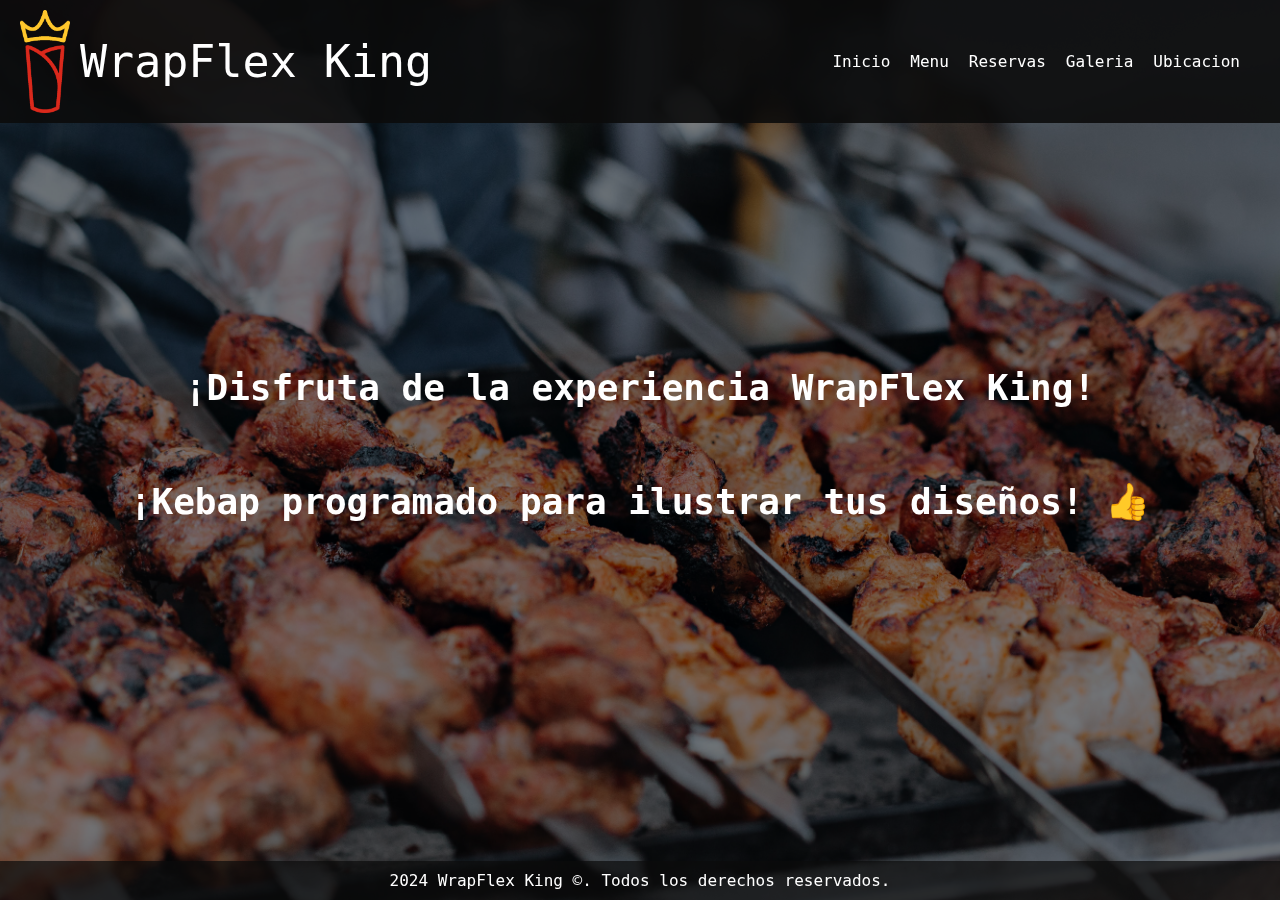
<file: index.html>
<!DOCTYPE html>
<html lang="es">

<head>
    <meta charset="UTF-8">
    <meta name="viewport" content="width=device-width, initial-scale=1.0">
    <link rel="stylesheet" type="text/css" href="resources/styles/index.css">
    <link rel="shortcut icon" href="resources/images/logo.png" type="image/png">
    <title>WrapFlex King - Principal</title>
</head>

<body>
    <div class="background"></div>
    <header class="header">
        <div class="logo">
            <img src="resources/images/logo.png" alt="WrapFlex King Logo" class="logo-image">
            <span class="title">WrapFlex King</span>
        </div>

        <nav class="nav">
            <a class="nav-link" href="index.html">Inicio</a>
            <a class="nav-link" href="public/menu.html">Menu</a>
            <a class="nav-link" href="public/reservas.html">Reservas</a>
            <a class="nav-link" href="public/galeria.html">Galeria</a>
            <a class="nav-link" href="public/ubicacion.html">Ubicacion</a>
        </nav>

    </header>

    <section class="main-content">
        <div class="slogan-container">
            <h1 class="slogan">¡Disfruta de la experiencia WrapFlex King!</h1>
            <br>
            <h2 class="slogan">¡Kebap programado para ilustrar tus diseños! 👍</h2>
        </div>
    </section>

    <footer class="footer">
        <div class="copyright">2024 WrapFlex King ©. Todos los derechos reservados.</div>
    </footer>
</body>

</html>
</file>
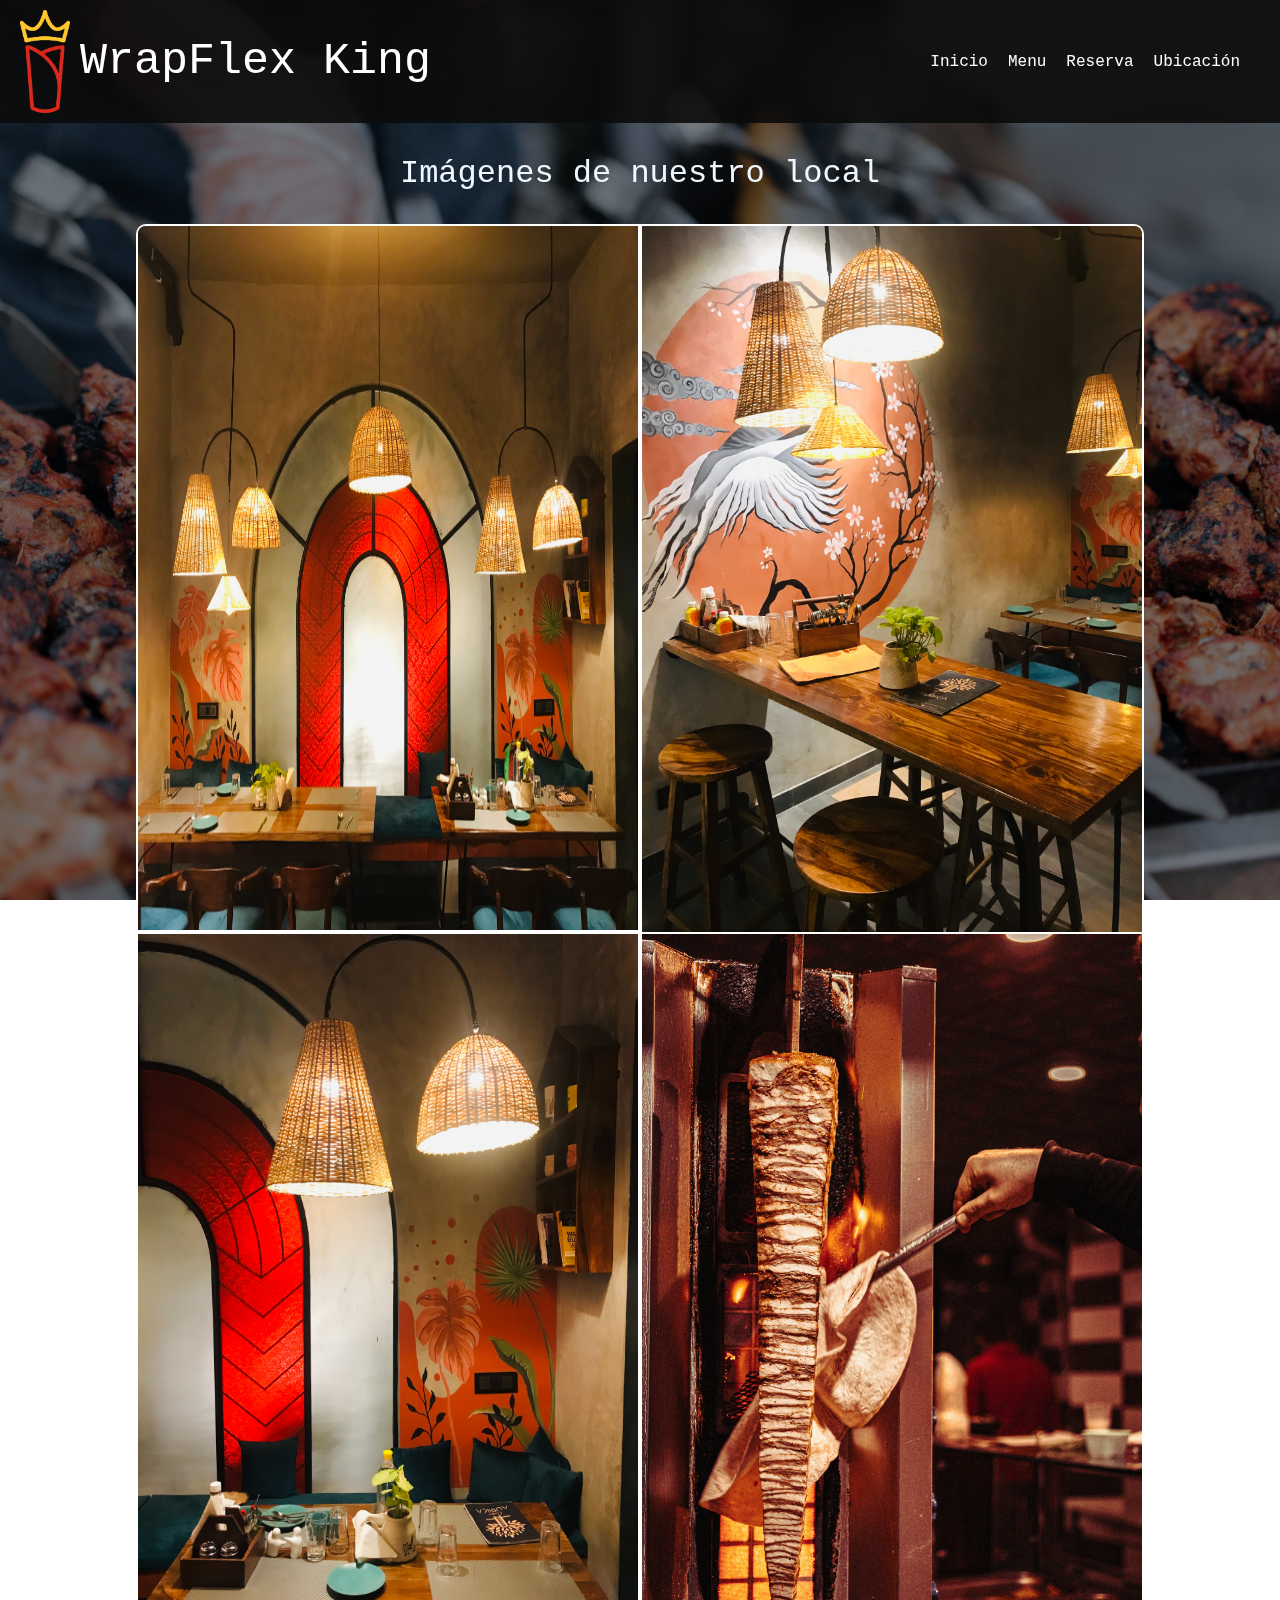
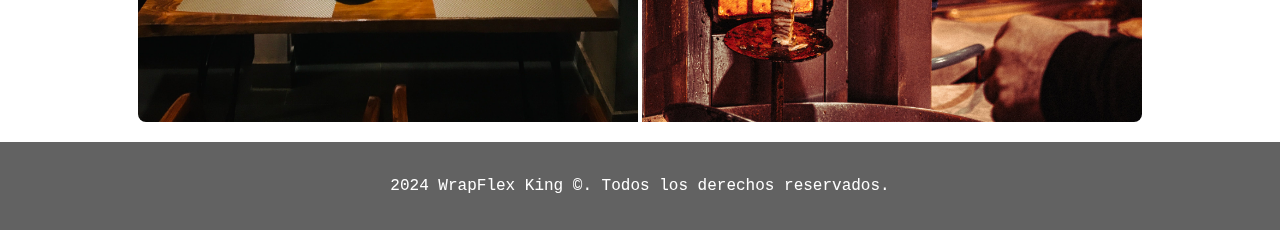
<file: public/galeria.html>
<!DOCTYPE html>
<html lang="es">

<head>
    <meta charset="UTF-8">
    <meta name="viewport" content="width=device-width, initial-scale=1.0">
    <link rel="stylesheet" href="../resources/styles/galeria.css">
    <link rel="shortcut icon" href="../resources/images/logo.png" type="image/png">
    <title>WrapFlex King - Galería</title>
</head>

<body>
    <div class="background"></div>
    <header class="header">
        <div class="logo">
            <img src="../resources/images/logo.png" alt="WrapFlex King Logo" class="logo-image">
            <span class="title">WrapFlex King</span>
        </div>

        <nav class="nav">
            <a class="nav-link" href="../index.html">Inicio</a>
            <a class="nav-link" href="menu.html">Menu</a>
            <a class="nav-link" href="reservas.html">Reserva</a>
            <a class="nav-link" href="ubicacion.html">Ubicación</a>
        </nav>
    </header>

    <p id="galeria_h1">Imágenes de nuestro local</p>

    <section class="main-content">
        <img src="../resources/images/negocio1.jpg" alt="foto1" id="foto1">
        <img src="../resources/images/negocio2.jpg" alt="foto2" id="foto2">
        <img src="../resources/images/negocio3.jpg" alt="foto3" id="foto3">
        <img src="../resources/images/negocio4.jpg" alt="foto4" id="foto4">
    </section>
    <br>
    <footer class="footer">
        <div class="copyright">2024 WrapFlex King ©. Todos los derechos reservados.</div>
    </footer>
</body>

</html>
</file>
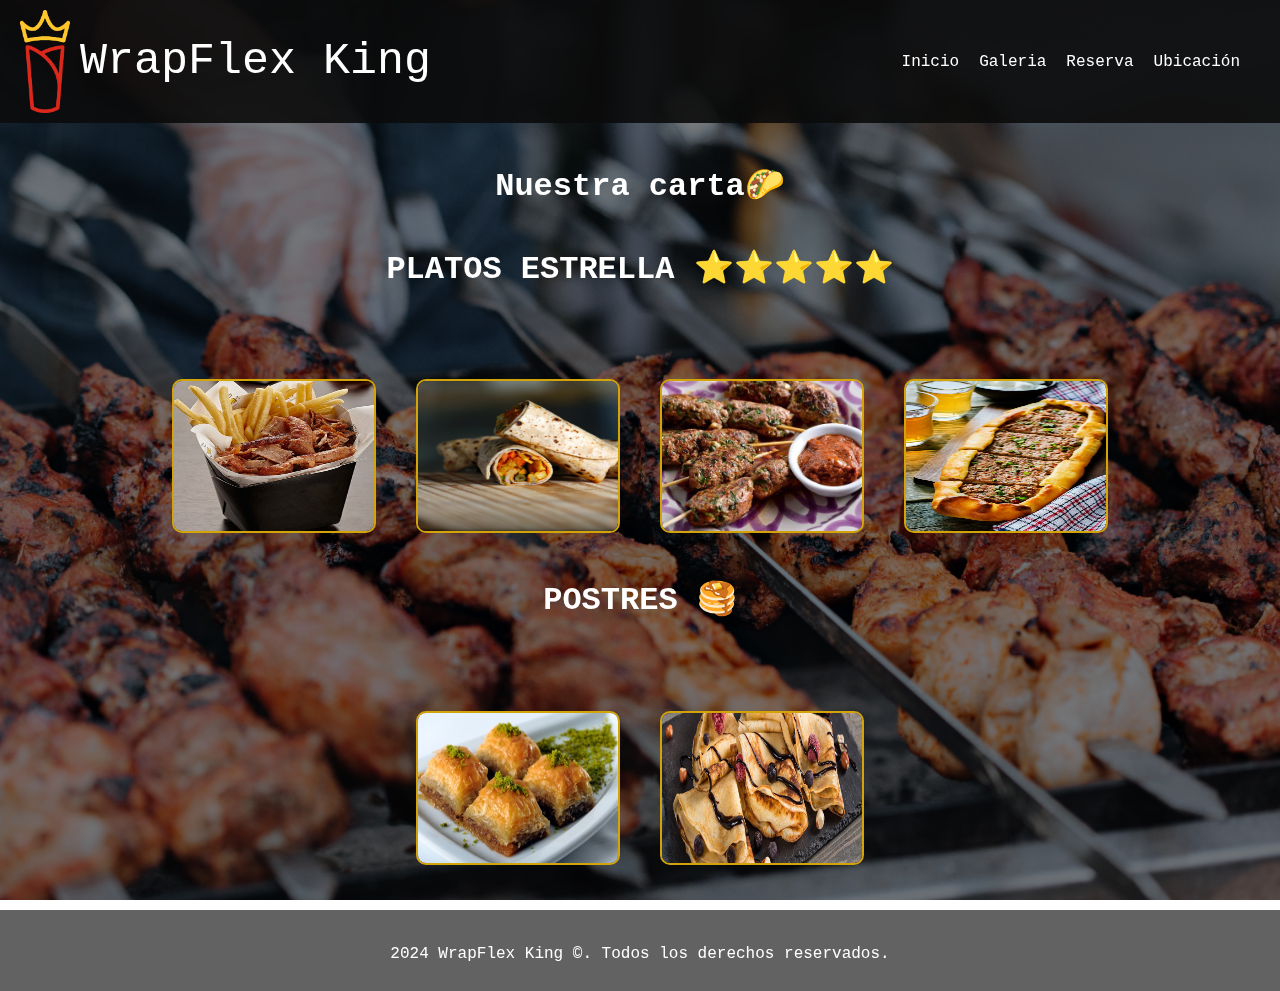
<file: public/menu.html>
<!DOCTYPE html>
<html lang="es">

<head>
    <meta charset="UTF-8">
    <meta name="viewport" content="width=device-width, initial-scale=1.0">
    <link rel="stylesheet" href="../resources/styles/menu.css">
    <link rel="shortcut icon" href="../resources/images/logo.png" type="image/png">
    <title>WrapFlex King - Menu</title>
</head>

<body>
    <div class="background"></div>
    <header class="header">
        <div class="logo">
            <img src="../resources/images/logo.png" alt="WrapFlex King Logo" class="logo-image">
            <span class="title">WrapFlex King</span>
        </div>

        <nav class="nav">
            <a class="nav-link" href="../index.html">Inicio</a>
            <a class="nav-link" href="galeria.html">Galeria</a>
            <a class="nav-link" href="reservas.html">Reserva</a>
            <a class="nav-link" href="ubicacion.html">Ubicación</a>
        </nav>
    </header>

    <section class="main-content">
        <h1>Nuestra carta🌮</h1>
        <h1 id="platos_estrella">PLATOS ESTRELLA ⭐⭐⭐⭐⭐</h1>

        <div class="container">
            <div class="plato">
                <img src="../resources/images/box1.jpg" alt="Plato 1" class="plato-img">
                <div class="info">
                    <h2>Wrap Box Gourmet</h2>
                    <p>Precio: 4.50€</p>
                </div>
            </div>
            <div class="plato">
                <img src="../resources/images/fondo2.jpg" alt="Plato 2" class="plato-img">
                <div class="info">
                    <h2>Rollo Grow Supreme</h2>
                    <p>Precio: 5€</p>
                </div>
            </div>
            <div class="plato">
                <img src="../resources/images/pinchos.jpg" alt="Plato 3" class="plato-img">
                <div class="info">
                    <h2>Pinchos Class'flow</h2>
                    <p>Precio: 5.59€</p>
                </div>
            </div>
            <div class="plato">
                <img src="../resources/images/pizza kebap.jpg" alt="Plato 4" class="plato-img">
                <div class="info">
                    <h2>Lahmacun'flex</h2>
                    <p>Precio: 8.50€</p>
                </div>
            </div>
        </div>

        <h1>POSTRES 🥞</h1>

        <div class="container">
            <div class="plato">
                <img src="../resources/images/dulce turco.jpg" alt="Plato 4" class="plato-img">
                <div class="info">
                    <h2>Dulce Turco</h2>
                    <p>Precio: 6€</p>
                </div>
            </div>
            <div class="plato">
                <img src="../resources/images/creepe kebap.jpg" alt="Plato 4" class="plato-img">
                <div class="info">
                    <h2>Creepe'Hov</h2>
                    <p>Precio: 6€</p>
                </div>
            </div>
        </div>
        

    </section>

    <footer class="footer">
        <div class="copyright">2024 WrapFlex King ©. Todos los derechos reservados.</div>
    </footer>

</body>

</html>
</file>
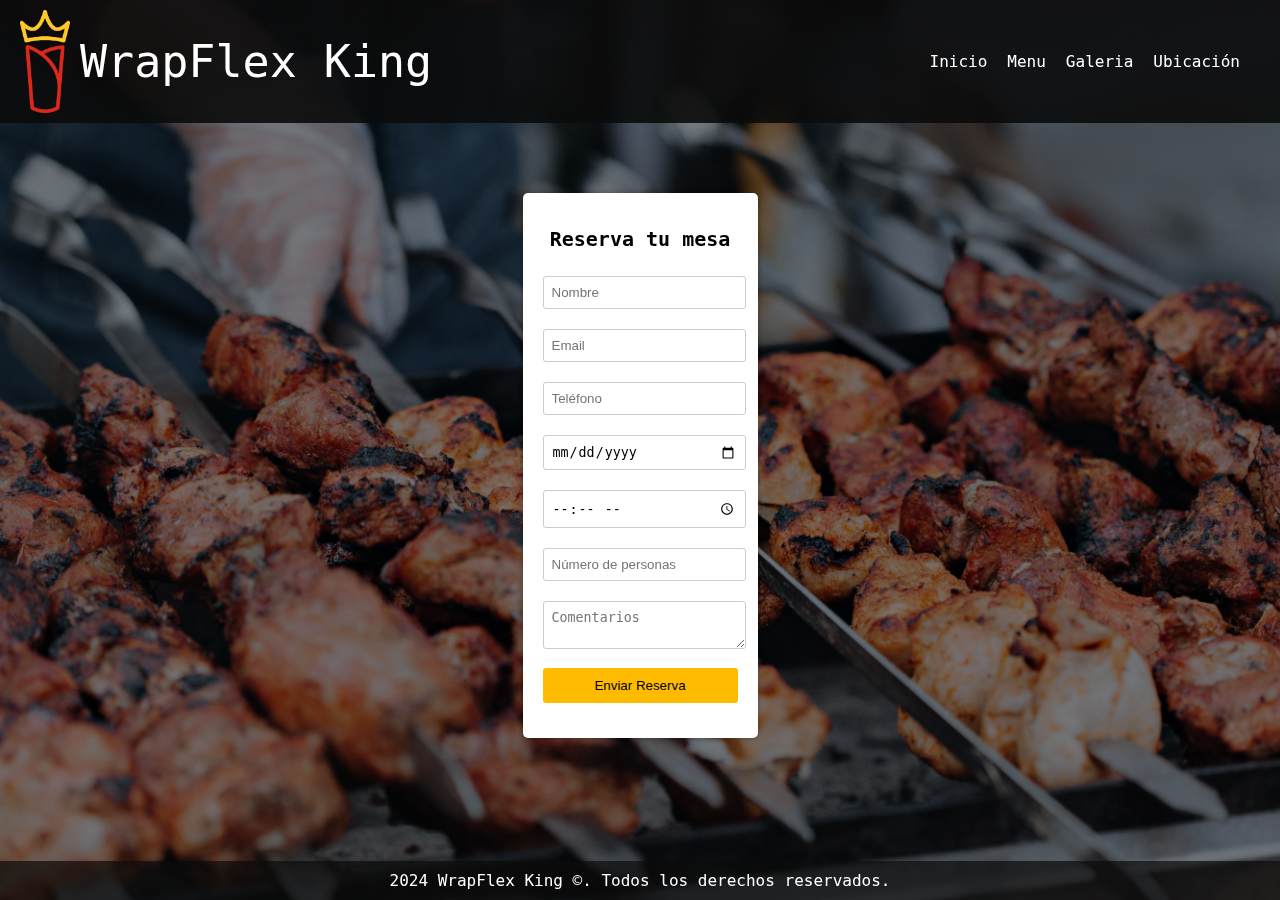
<file: public/reservas.html>
<!DOCTYPE html>
<html lang="es">

<head>
    <meta charset="UTF-8">
    <meta name="viewport" content="width=device-width, initial-scale=1.0">
    <link rel="stylesheet" type="text/css" href="../resources/styles/reservas.css">
    <link rel="shortcut icon" href="../resources/images/logo.png" type="image/png">
    <title>WrapFlex King - Reservas</title>
</head>

<body>
    <div class="background"></div>
    <header class="header">
        <div class="logo">
            <img src="../resources/images/logo.png" alt="WrapFlex King Logo" class="logo-image">
            <span class="title">WrapFlex King</span>
        </div>

        <nav class="nav">
            <a class="nav-link" href="../index.html">Inicio</a>
            <a class="nav-link" href="menu.html">Menu</a>
            <a class="nav-link" href="galeria.html">Galeria</a>
            <a class="nav-link" href="ubicacion.html">Ubicación</a>
        </nav>
    </header>

    <section class="main-content">
        <div class="form-container">
            <h1>Reserva tu mesa</h1>
            <form class="reservation-form">
                <div class="form-group">
                    <input type="text" id="nombre" name="nombre" placeholder="Nombre" required>
                </div>
                <div class="form-group">
                    <input type="email" id="email" name="email" placeholder="Email" required>
                </div>
                <div class="form-group">
                    <input type="tel" id="telefono" name="telefono" placeholder="Teléfono" required>
                </div>
                <div class="form-group">
                    <input type="date" id="fecha" name="fecha" placeholder="Fecha" required>
                </div>
                <div class="form-group">
                    <input type="time" id="hora" name="hora" placeholder="Hora" required>
                </div>
                <div class="form-group">
                    <input type="number" id="personas" name="personas" min="1" placeholder="Número de personas"
                        required>
                </div>
                <div class="form-group">
                    <textarea id="comentarios" name="comentarios" placeholder="Comentarios"></textarea>
                </div>
                <div class="form-group">
                    <button type="submit">Enviar Reserva</button>
                </div>
            </form>
        </div>
    </section>

    <footer class="footer">
        <div class="copyright">2024 WrapFlex King ©. Todos los derechos reservados.</div>
    </footer>
</body>

</html>
</file>
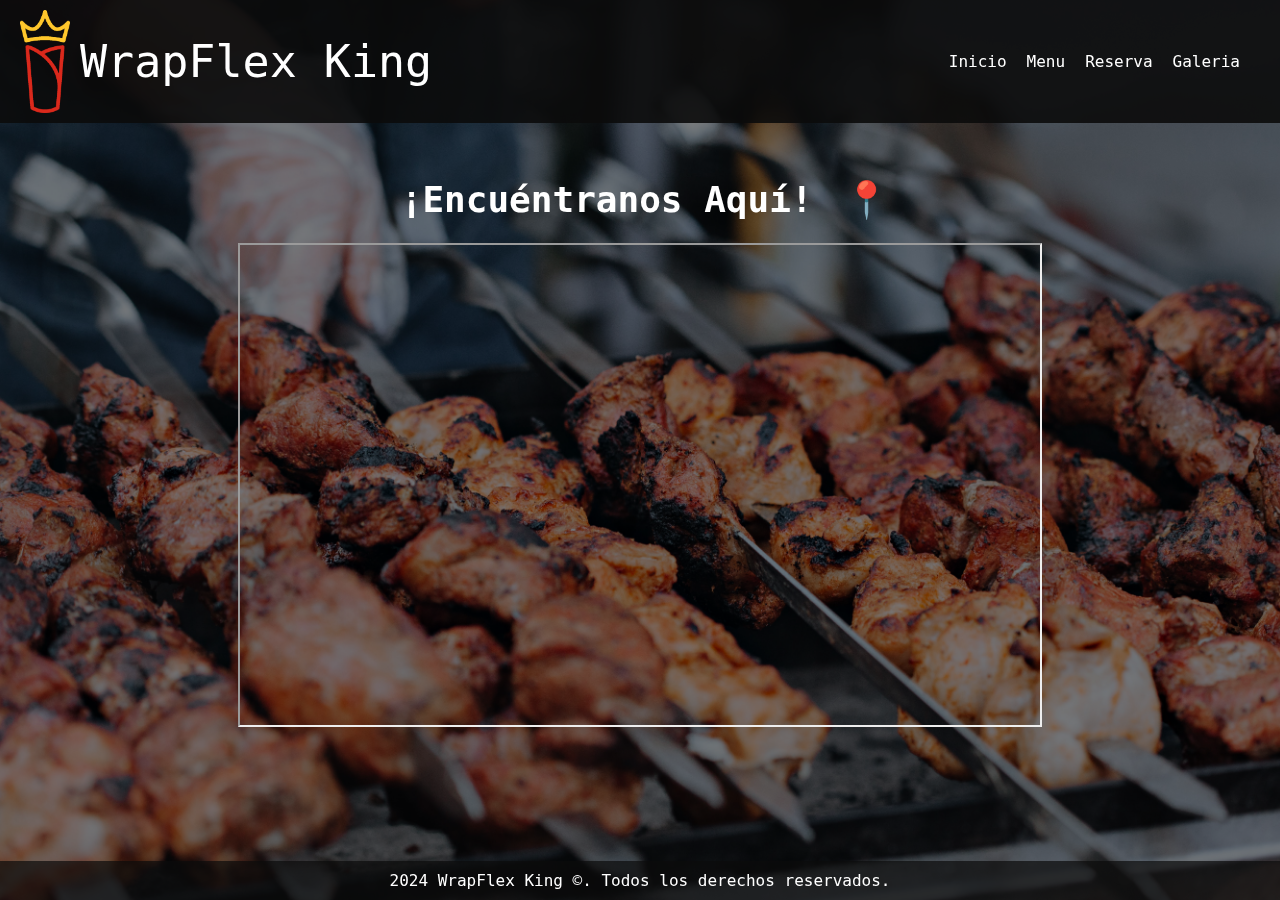
<file: public/ubicacion.html>
<!DOCTYPE html>
<html lang="es">

<head>
    <meta charset="UTF-8">
    <meta name="viewport" content="width=device-width, initial-scale=1.0">
    <link rel="stylesheet" href="../resources/styles/ubicación.css">
    <link rel="shortcut icon" href="../resources/images/logo.png" type="image/png">
    <title>WrapFlex King - Ubicación</title>
</head>

<body>
    <div class="background"></div>
    <header class="header">
        <div class="logo">
            <img src="../resources/images/logo.png" alt="WrapFlex King Logo" class="logo-image">
            <span class="title">WrapFlex King</span>
        </div>

        <nav class="nav">
            <a class="nav-link" href="../index.html">Inicio</a>
            <a class="nav-link" href="menu.html">Menu</a>
            <a class="nav-link" href="reservas.html">Reserva</a>
            <a class="nav-link" href="galeria.html">Galeria</a>
        </nav>
    </header>

    <section class="main-content">
        <div class="map-container">
            <h1><i class="fas fa-map-marker-alt"></i> ¡Encuéntranos Aquí! <span>📍</span></h1>
            <iframe src="https://www.google.com/maps/d/u/0/embed?mid=1iSbWix9IbV21qRophcXJc7uZq8Y_EtI&ehbc=2E312F" width="640" height="480"></iframe>
        </div>
    </section>
    

    <footer class="footer">
        <div class="copyright">2024 WrapFlex King ©. Todos los derechos reservados.</div>
    </footer>

</body>

</html>
</file>
<file: resources/styles/index.css>
/* Estilos generales */
body {
    font-family: monospace, sans-serif;
    margin: 0;
    padding: 0;
    position: relative;
    overflow-x: hidden;
}

.background {
    position: fixed;
    top: 0;
    left: 0;
    width: 100%;
    height: 100%;
    background-image: url('../images/fondo.jpg');
    background-size: cover;
    background-position: center;
    background-repeat: no-repeat;
    filter: blur(0);
    transition: filter 1s ease;
    z-index: -1;
}

.background::before {
    content: "";
    position: absolute;
    top: 0;
    left: 0;
    width: 100%;
    height: 100%;
    background-color: rgba(0, 0, 0, 0.5);
}

/* Header */
.header {
    background-color: rgba(11, 11, 11, 0.7);
    color: #fff;
    padding: 10px 20px;
    display: flex;
    justify-content: space-between;
    align-items: center;
    animation: headerAnimation 1s ease-in-out;
    transition: background-color 0.3s ease;
    position: relative;
    z-index: 1;
}

.header:hover {
    background-color: rgba(11, 11, 11, 0.9);
}

.logo {
    display: flex;
    align-items: center;
}

.logo-image {
    width: 50px;
    height: auto;
    margin-right: 10px;
}

.title {
    font-size: 45px;
}

/* Barra de navegación */
.nav {
    display: flex;
}

.nav-link {
    color: #fff;
    text-decoration: none;
    margin-right: 20px;
    transition: color 0.3s ease, transform 0.2s ease, border-bottom-color 0.3s ease;
    position: relative;
}

.nav-link:hover {
    transform: scale(1.2);
}

.nav-link::after {
    content: '';
    display: block;
    width: 0;
    height: 2px;
    background-color: #d3a409;
    position: absolute;
    bottom: -2px;
    left: 0;
    transition: width 0.3s ease;
}

.nav-link:hover::after {
    width: 100%;
}

/* Contenido */
.main-content {
    padding: 20px;
    animation: mainContentAnimation 1s ease-out;
    position: relative;
    z-index: 1;
    display: flex;
    flex-direction: column;
    justify-content: space-between;
    flex-grow: 1;
    text-align: center;
    align-items: center;
}

.main-content h1 {
    color: #fff;
    text-align: center;
}

@keyframes mainContentAnimation {
    0% { opacity: 0; transform: translateY(20px); }
    100% { opacity: 1; transform: translateY(0); }
}

/*Footer*/
.footer {
    background-color: rgba(31, 31, 31, 0.7);
    color: #fff;
    text-align: center;
    padding: 35px;
    animation: footerAnimation 1s ease-in-out;
    position: relative;
    z-index: 1;
}

.footer:hover {
    background-color: rgba(11, 11, 11, 0.9);
}

@keyframes footerAnimation {
    0% { opacity: 0; transform: translateY(20px); }
    100% { opacity: 1; transform: translateY(0); }
}

/* Contenido principal */
.main-content {
    padding: 20px;
    animation: mainContentAnimation 1s ease-out;
    position: relative;
    z-index: 1;
    display: flex;
    flex-direction: column;
    justify-content: space-between;
    flex-grow: 1;
}

@keyframes mainContentAnimation {
    0% { opacity: 0; transform: translateY(20px); }
    100% { opacity: 1; transform: translateY(0); }
}

/* Eslogan */
.slogan-container {
    text-align: center;
    margin-top: 200px;
}

.slogan {
    font-size: 36px;
    color: #fff;
    animation: sloganAnimation 4s ease-in-out infinite alternate;
}

@keyframes sloganAnimation {
    0% { transform: scale(1); }
    100% { transform: scale(1.1); }
}

/* Footer */
.footer {
    position: fixed;
    bottom: 0;
    width: 100%;
    background-color: rgba(11, 11, 11, 0.7);
    color: #fff;
    text-align: center;
    padding: 10px 0;
    animation: footerAnimation 1s ease-in-out;
    z-index: 1;
}

.footer:hover {
    background-color: rgba(11, 11, 11, 0.9);
}

@keyframes footerAnimation {
    0% { opacity: 0; transform: translateY(20px); }
    100% { opacity: 1; transform: translateY(0); }
}

/* Media query para dispositivos móviles */
@media only screen and (max-width: 600px) {
    .nav {
        display: flex;
        flex-direction: column;
    }

    .nav-link {
        margin-right: 0;
        margin-bottom: 10px;
    }

    .title {
        font-size: 20px;
    }
}
</file>
<file: resources/styles/galeria.css>
/* Estilos generales */
body {
    font-family: monospace, sans-serif;
    margin: 0;
    padding: 0;
    position: relative;
    overflow-x: hidden;
}

.background {
    position: fixed;
    top: 0;
    left: 0;
    width: 100%;
    height: 100%;
    background-image: url('../images/fondo.jpg');
    background-size: cover;
    background-position: center;
    background-repeat: no-repeat;
    filter: blur(0);
    transition: filter 1s ease;
    z-index: -1;
}

.background::before {
    content: "";
    position: absolute;
    top: 0;
    left: 0;
    width: 100%;
    height: 100%;
    background-color: rgba(0, 0, 0, 0.5);
}

/* Header */
.header {
    background-color: rgba(11, 11, 11, 0.7);
    color: #fff;
    padding: 10px 20px;
    display: flex;
    justify-content: space-between;
    align-items: center;
    animation: headerAnimation 1s ease-in-out;
    transition: background-color 0.3s ease;
    position: relative;
    z-index: 1;
}

.header:hover {
    background-color: rgba(11, 11, 11, 0.9);
}

.logo {
    display: flex;
    align-items: center;
}

.logo-image {
    width: 50px;
    height: auto;
    margin-right: 10px;
}

.title {
    font-size: 45px;
}

/* Barra de navegación */
.nav {
    display: flex;
}

.nav-link {
    color: #fff;
    text-decoration: none;
    margin-right: 20px;
    transition: color 0.3s ease, transform 0.2s ease, border-bottom-color 0.3s ease;
    position: relative;
}

.nav-link:hover {
    transform: scale(1.2);
}

.nav-link::after {
    content: '';
    display: block;
    width: 0;
    height: 2px;
    background-color: #d3a409;
    position: absolute;
    bottom: -2px;
    left: 0;
    transition: width 0.3s ease;
}

.nav-link:hover::after {
    width: 100%;
}


/*Contenido principal*/
.main-content {
    animation: mainContentAnimation 3s ease-out;
    display: flex;
    flex-wrap: wrap;
    width: 1008px;
    height: 1500px;

    margin: auto;

}

#galeria_h1 {
    color: aliceblue;
    text-align: center;
    font-size: xx-large;
}

@keyframes mainContentAnimation {
    0% {
        opacity: 0;
        transform: translateY(20px);
    }

    100% {
        opacity: 2;
        transform: translateY(0);
    }
}

#foto1 {
    width: 500px;
    height: auto;
    border: #fff 2px solid;
    border-top-left-radius: 10px;
}

#foto2 {
    width: 500px;
    height: auto;
    border: #fff 2px solid;
    border-bottom: 5px;
    border-top-right-radius: 10px;
}

#foto3 {
    width: 500px;
    height: auto;
    border: #fff 2px solid;
    border-bottom-left-radius: 10px;
}

#foto4 {
    width: 500px;
    height: auto;
    border: #fff 2px solid;
    border-bottom-right-radius: 10px;

}

/* Footer */
.footer {
    background-color: rgba(31, 31, 31, 0.7);
    color: #fff;
    text-align: center;
    padding: 35px;
    animation: footerAnimation 1s ease-in-out;
    position: relative;
    z-index: 1;
}

.footer:hover {
    background-color: rgba(31, 31, 31, 0.9);
}

@keyframes footerAnimation {
    0% {
        opacity: 0;
        transform: translateY(20px);
    }

    100% {
        opacity: 1;
        transform: translateY(0);
    }
}

@media only screen and (max-width: 600px) {

    body {
        overflow-x: hidden;
    }

    .nav {
        display: flex;
        flex-direction: column;
    }

    .nav-link {
        margin-right: 0;
        margin-bottom: 10px;
    }

    .title {
        font-size: 20px;
    }

    #galeria_h1 {
        font-size: large;
    }

    .main-content {
        display: flex;
        flex-direction: column;
        align-items: center;
        padding: 0 10px;
        margin: 0 auto;
        margin-left: -90px;
        margin-bottom: 100px;
    }

    #foto1,
    #foto2,
    #foto3,
    #foto4 {
        width: 100%;
        max-width: 300px;
        height: auto;
        margin: 10px auto;
        border: #fff 2px solid;
        border-radius: 10px;
    }

    #foto4 {
        right: 505px;
        top: 1090px;
        position: relative;
    }
}

/* Galería */
.gallery {
    display: flex;
    flex-wrap: wrap;
    justify-content: center;
    margin-top: 50px;
}

.gallery-item {
    margin: 10px;
    overflow: hidden;
    border-radius: 10px;
    box-shadow: 0px 0px 10px rgba(0, 0, 0, 0.2);
}

.gallery-item img {
    width: 100%;
    height: auto;
    transition: transform 0.3s ease;
}
</file>
<file: resources/styles/menu.css>
/* Estilos generales */
body {
    font-family: monospace, sans-serif;
    margin: 0;
    padding: 0;
    position: relative;
    overflow-x: hidden;
}

.background {
    position: fixed;
    top: 0;
    left: 0;
    width: 100%;
    height: 100%;
    background-image: url('../images/fondo.jpg');
    background-size: cover;
    background-position: center;
    background-repeat: no-repeat;
    filter: blur(0);
    transition: filter 1s ease;
    z-index: -1;
}

.background::before {
    content: "";
    position: absolute;
    top: 0;
    left: 0;
    width: 100%;
    height: 100%;
    background-color: rgba(0, 0, 0, 0.5);
}

/* Header */
.header {
    background-color: rgba(11, 11, 11, 0.7);
    color: #fff;
    padding: 10px 20px;
    display: flex;
    justify-content: space-between;
    align-items: center;
    animation: headerAnimation 1s ease-in-out;
    transition: background-color 0.3s ease;
    position: relative;
    z-index: 1;
}

.header:hover {
    background-color: rgba(11, 11, 11, 0.9);
}

.logo {
    display: flex;
    align-items: center;
}

.logo-image {
    width: 50px;
    height: auto;
    margin-right: 10px;
}

.title {
    font-size: 45px;
}

/* Barra de navegación */
.nav {
    display: flex;
}

.nav-link {
    color: #fff;
    text-decoration: none;
    margin-right: 20px;
    transition: color 0.3s ease, transform 0.2s ease, border-bottom-color 0.3s ease;
    position: relative;
}

.nav-link:hover {
    transform: scale(1.2);
}

.nav-link::after {
    content: '';
    display: block;
    width: 0;
    height: 2px;
    background-color: #d3a409;
    position: absolute;
    bottom: -2px;
    left: 0;
    transition: width 0.3s ease;
}

.nav-link:hover::after {
    width: 100%;
}

/* Contenido */
.main-content {
    padding: 20px;
    animation: mainContentAnimation 1s ease-out;
    position: relative;
    z-index: 1;
    display: flex;
    flex-direction: column;
    justify-content: space-between;
    flex-grow: 1;
    text-align: center;
    align-items: center;
}

.main-content h1 {
    color: #fff;
    text-align: center;
}

#platos_estrella {
    color: #fff;
}

@keyframes mainContentAnimation {
    0% {
        opacity: 0;
        transform: translateY(20px);
    }

    100% {
        opacity: 1;
        transform: translateY(0);
    }
}

.container {
    display: flex;
    justify-content: space-around;
    margin-top: 50px;
}

.container img {
    border-radius: 10px;
    border: #d3a409 2px solid;
}

.plato {
    position: relative;
    margin: 20px;
}

.plato-img {
    width: 200px;
    height: 150px;
    cursor: pointer;
    transition: transform 0.3s ease-in-out;
}

.plato-img:hover {
    transform: scale(1.1);
}

.info {
    position: absolute;
    top: 0;
    left: 100%;
    background-image: url('../images/plantilla.jpg');
    background-size: cover;
    padding: 10px;
    border-radius: 5px;
    box-shadow: 0 0 10px white;
    display: none;
    z-index: 1;
    text-shadow: 3px 10px 10px #3d3c3a;
    font-family: Impact, Haettenschweiler, 'Arial Narrow Bold', sans-serif;
    font-style:italic;
    text-overflow: ellipsis;
}

.plato:hover .info {
    display: block;
}

/*Footer*/
.footer {
    background-color: rgba(31, 31, 31, 0.7);
    color: #fff;
    text-align: center;
    padding: 35px;
    animation: footerAnimation 1s ease-in-out;
    position: relative;
    z-index: 1;
}

.footer:hover {
    background-color: rgba(11, 11, 11, 0.9);
}

@keyframes footerAnimation {
    0% {
        opacity: 0;
        transform: translateY(20px);
    }

    100% {
        opacity: 1;
        transform: translateY(0);
    }
}

/* Estilos para el menú */
.menu {
    display: flex;
    flex-wrap: wrap;
    justify-content: center;
    align-items: center;
    margin-top: 50px;
}

.menu-item {
    margin: 10px;
    padding: 10px 20px;
    border-radius: 5px;
    background-color: rgba(255, 255, 255, 0.8);
    box-shadow: 0 0 10px rgba(0, 0, 0, 0.2);
    transition: transform 0.3s ease-in-out;
    cursor: pointer;
}

.menu-item:hover {
    transform: scale(1.05);
}

.menu-item img {
    width: 100px;
    height: 100px;
    border-radius: 50%;
    margin-bottom: 10px;
}

.menu-item p {
    margin: 0;
    text-align: center;
    color: #333;
    font-weight: bold;
}

/* Media query para dispositivos móviles */
@media only screen and (max-width: 600px) {
    .nav {
        display: flex;
        flex-direction: column;
    }

    .nav-link {
        margin-right: 0;
        margin-bottom: 10px;
    }

    .title {
        font-size: 20px;
    }

    .plato {
        width: 100%;
    }

    .container {
        display: flex;
        flex-direction: column;
        align-items: center;
    }

    .plato {
        width: 100%;
        margin-bottom: 20px;
    }

    .plato-img {
        width: 80%;
        height: auto;
    }

    .info {
        position: absolute;
        bottom: -100%;
        left: 50%;
        transform: translateX(-50%);
        padding: 10px;
        background-color: rgba(255, 255, 255, 0.9);
        border-radius: 5px;
        box-shadow: 0 0 10px rgba(0, 0, 0, 0.2);
        display: none;
        z-index: 1;
        width: 80%;
        height: 80%;
    }
}
</file>
<file: resources/styles/reservas.css>
/* Estilos generales */
body {
    font-family: monospace, sans-serif;
    margin: 0;
    padding: 0;
    position: relative;
}

.background {
    position: fixed;
    top: 0;
    left: 0;
    width: 100%;
    height: 100%;
    background-image: url('../images/fondo.jpg');
    background-size: cover;
    background-position: center;
    background-repeat: no-repeat;
    filter: blur(0);
    transition: filter 1s ease;
    z-index: -1;
}

.background::before {
    content: "";
    position: absolute;
    top: 0;
    left: 0;
    width: 100%;
    height: 100%;
    background-color: rgba(0, 0, 0, 0.5);
}

/* Estilo header*/
.header {
    background-color: rgba(11, 11, 11, 0.7);
    color: #fff;
    padding: 10px 20px;
    display: flex;
    justify-content: space-between;
    align-items: center;
    animation: headerAnimation 1s ease-in-out;
    transition: background-color 0.3s ease;
    position: relative;
    z-index: 1;
}

.header:hover {
    background-color: rgba(11, 11, 11, 0.9);
}

@keyframes headerAnimation {
    0% { opacity: 0; transform: translateY(-20px); }
    100% { opacity: 1; transform: translateY(0); }
}

.logo {
    display: flex;
    align-items: center;
}

.logo-image {
    width: 50px;
    height: auto;
    margin-right: 10px;
}

.title {
    font-size: 45px;
}

/* Estilo barra navegacion */
.nav {
    display: flex;
}

.nav-link {
    color: #fff;
    text-decoration: none;
    margin-right: 20px;
    transition: color 0.3s ease, transform 0.2s ease, border-bottom-color 0.3s ease;
    position: relative;
}

.nav-link:hover {
    transform: scale(1.2);
}

.nav-link::after {
    content: '';
    display: block;
    width: 0;
    height: 2px;
    background-color: #d3a409;
    position: absolute;
    bottom: -2px;
    left: 0;
    transition: width 0.3s ease;
}

.nav-link:hover::after {
    width: 100%;
}

/* Contenido principal */
.main-content {
    padding: 20px;
    animation: mainContentAnimation 1s ease-out;
    position: relative;
    z-index: 1;
    display: flex;
    flex-direction: column;
    justify-content: space-between;
    flex-grow: 1;
}

@keyframes mainContentAnimation {
    0% { opacity: 0; transform: translateY(20px); }
    100% { opacity: 1; transform: translateY(0); }
}

/* Estilo del eslogan*/
.slogan-container {
    text-align: center;
    margin-top: 200px;
}

.slogan {
    font-size: 36px;
    color: #fff;
    animation: sloganAnimation 4s ease-in-out infinite alternate;
}

@keyframes sloganAnimation {
    0% { transform: scale(1); }
    100% { transform: scale(1.1); }
}

/* Footer */
.footer {
    position: fixed;
    bottom: 0;
    width: 100%;
    background-color: rgba(11, 11, 11, 0.7);
    color: #fff;
    text-align: center;
    padding: 10px 0;
    animation: footerAnimation 1s ease-in-out;
    z-index: 1;
}

.footer:hover {
    background-color: rgba(11, 11, 11, 0.9);
}

@keyframes footerAnimation {
    0% { opacity: 0; transform: translateY(20px); }
    100% { opacity: 1; transform: translateY(0); }
}

/* Estilo del formulario */
.form-container {
    max-width: 400px;
    margin: 50px auto;
    padding: 20px;
    background-color: #ffffff;
    border-radius: 5px;
    box-shadow: 0 0 5px rgba(0, 0, 0, 0.3);
    text-align: center;
}

.form-container h1 {
    font-size: 20px;
    margin-bottom: 20px;
}

.form-group {
    margin-bottom: 15px;
}

input,
textarea {
    width: calc(100% - 10px);
    padding: 8px;
    margin-top: 5px;
    border: 1px solid #ccc;
    border-radius: 3px;
}

button {
    width: 100%;
    padding: 10px;
    background-color: rgb(255, 187, 0);
    color: black;
    border: none;
    border-radius: 3px;
}

button:hover {
    background-color: rgb(255, 230, 0);
}

@media only screen and (max-width: 600px) {
    .nav {
        display: flex;
        flex-direction: column;
    }

    .nav-link {
        margin-right: 0;
        margin-bottom: 10px;
    }

    .title {
        font-size: 20px;
    }
}
</file>
<file: resources/styles/ubicación.css>
/* Estilos generales */
body {
    font-family: monospace, sans-serif;
    margin: 0;
    padding: 0;
    position: relative;
    overflow-x: hidden;
}

.background {
    position: fixed;
    top: 0;
    left: 0;
    width: 100%;
    height: 100%;
    background-image: url('../images/fondo.jpg');
    background-size: cover;
    background-position: center;
    background-repeat: no-repeat;
    filter: blur(0);
    transition: filter 1s ease;
    z-index: -1;
}

.background::before {
    content: "";
    position: absolute;
    top: 0;
    left: 0;
    width: 100%;
    height: 100%;
    background-color: rgba(0, 0, 0, 0.5);
}

/* Header */
.header {
    background-color: rgba(11, 11, 11, 0.7);
    color: #fff;
    padding: 10px 20px;
    display: flex;
    justify-content: space-between;
    align-items: center;
    animation: headerAnimation 1s ease-in-out;
    transition: background-color 0.3s ease;
    position: relative;
    z-index: 1;
}

.header:hover {
    background-color: rgba(11, 11, 11, 0.9);
}

.logo {
    display: flex;
    align-items: center;
}

.logo-image {
    width: 50px;
    height: auto;
    margin-right: 10px;
}

.title {
    font-size: 45px;
}

/* Barra de navegación */
.nav {
    display: flex;
}

.nav-link {
    color: #fff;
    text-decoration: none;
    margin-right: 20px;
    transition: color 0.3s ease, transform 0.2s ease, border-bottom-color 0.3s ease;
    position: relative;
}

.nav-link:hover {
    transform: scale(1.2);
}

.nav-link::after {
    content: '';
    display: block;
    width: 0;
    height: 2px;
    background-color: #d3a409;
    position: absolute;
    bottom: -2px;
    left: 0;
    transition: width 0.3s ease;
}

.nav-link:hover::after {
    width: 100%;
}

/* Contenido principal */
.main-content {
    padding: 20px;
    animation: mainContentAnimation 1s ease-out;
    position: relative;
    z-index: 1;
}

@keyframes mainContentAnimation {
    0% { opacity: 0; transform: translateY(20px); }
    100% { opacity: 1; transform: translateY(0); }
}

.footer {
    position: fixed;
    bottom: 0;
    width: 100%;
    background-color: rgba(11, 11, 11, 0.7);
    color: #fff;
    text-align: center;
    padding: 10px 0;
    animation: footerAnimation 1s ease-in-out;
    z-index: 1;
}

.footer:hover {
    background-color: rgba(11, 11, 11, 0.9);
}

@keyframes footerAnimation {
    0% { opacity: 0; transform: translateY(20px); }
    100% { opacity: 1; transform: translateY(0); }
}

@media only screen and (max-width: 600px) {
    .nav {
        display: flex;
        flex-direction: column;
    }

    .nav-link {
        margin-right: 0;
        margin-bottom: 10px;
    }

    .title {
        font-size: 20px;
    }
}

/* Estilo del mapa */
.map-container {
    text-align: center;
}

.map-container h1 {
    font-size: 36px;
    margin-bottom: 20px;
    color: #fff;
}

.map-container h1 i {
    font-size: 48px;
    margin-right: 10px;
}

.map-container h1 span {
    font-size: 36px;
    margin-left: 10px;
}

.map-container iframe {
    width: 100%;
    max-width: 800px;
    height: 480px;
    margin: 0 auto;
    display: block;
}
</file>
